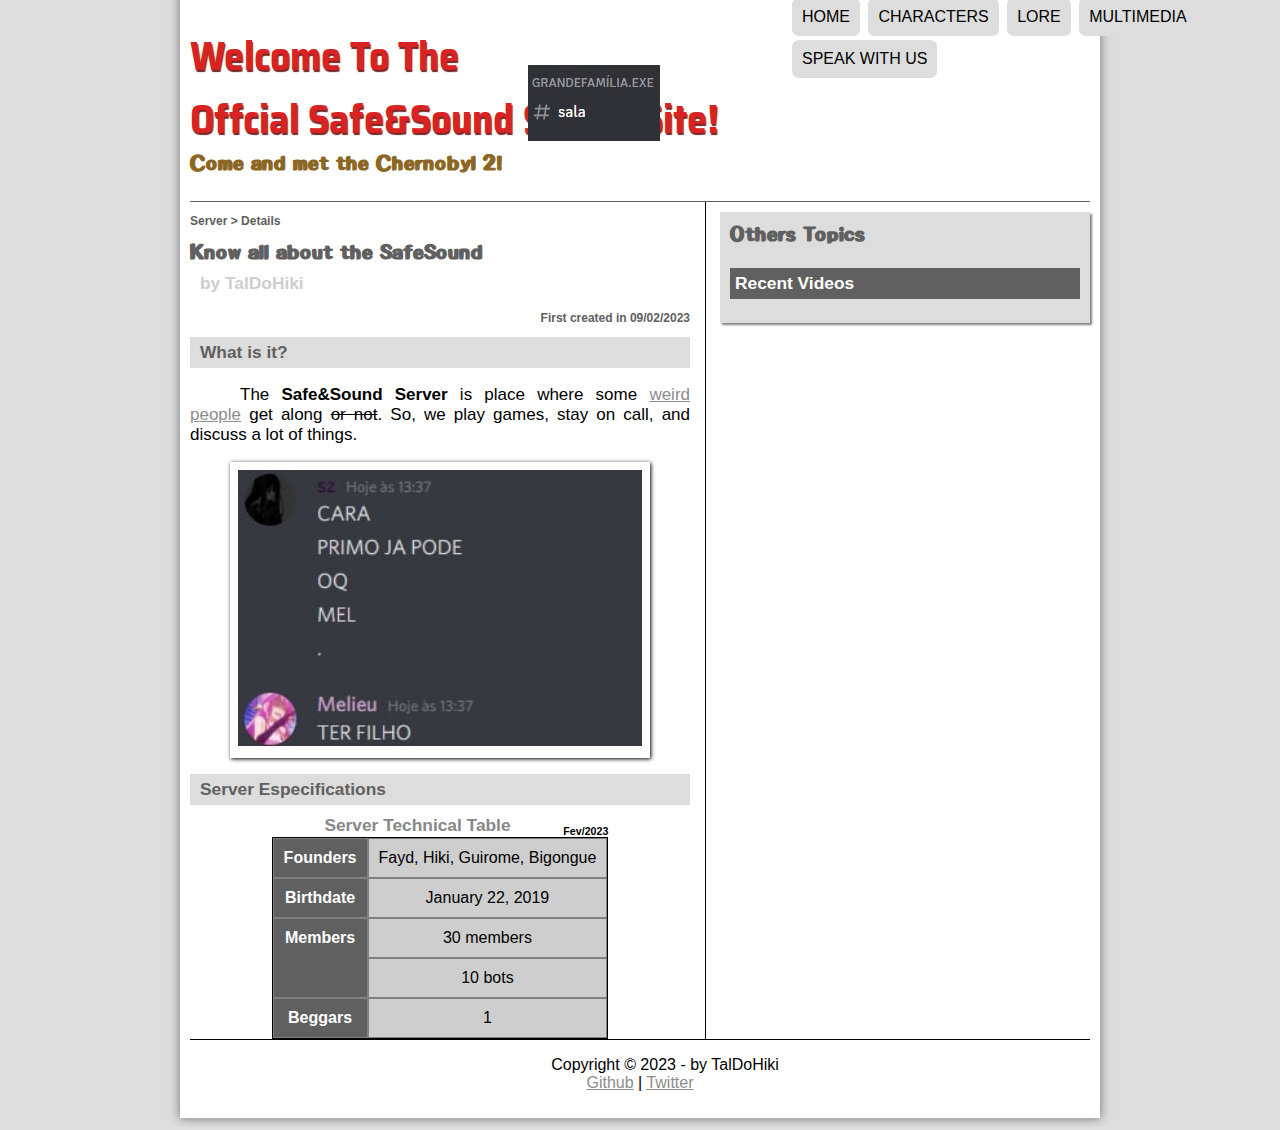
<file: projeto/index.html>
<!DOCTYPE html>
<html lang="en">
<head>
    <meta charset="UTF-8">
    <meta http-equiv="X-UA-Compatible" content="IE=edge">
    <meta name="viewport" content="width=device-width, initial-scale=1.0">
    <title>Safe&Sound Offcial Site</title>
    <link rel="stylesheet" href="_css/style.css">
</head>
<script src="_javascript/script.js"></script>
    <body>
        <div id="interface">

            <header id="header1">
                <hgroup>
                    <h1>Welcome To The <br>Offcial Safe&Sound Server Site!</h1>
                    <h2>Come and met the Chernobyl 2!</h2>
                </hgroup>

                <img id="icon" src="_image/home.jpg">
                <nav id="menu">
                    <h1>Menu</h1>
                    <ul>
                        <li onmouseover="changeImg('_image/home.jpg')" onmouseout="changeImg('_image/home.jpg')"><a href="index.html">Home</a></li>
                        <li onmouseover="changeImg('_image/charac.jpg')" onmouseout="changeImg('_image/home.jpg')"><a href="characters.html">Characters</a></li>
                        <li onmouseover="changeImg('_image/lore.jpg')" onmouseout="changeImg('_image/home.jpg')"><a href="lore.html">Lore</a></li>
                        <li onmouseover="changeImg('_image/multimedia.jpg')" onmouseout="changeImg('_image/home.jpg')"><a href="multimedia.html">Multimedia</a></li>
                        <li onmouseover="changeImg('_image/swu.jpg')" onmouseout="changeImg('_image/home.jpg')"><a href="speak-with-us.html">Speak with us</a></li>
                    </ul>
                </nav>
            </header>

            <section id="bodi">

                <article id="main-not">
                    <header id="headart">
                        <hgroup>
                            <h3>Server > Details</h3>
                            <h1>Know all about the Safe&Sound</h1>
                            <h2>by TalDoHiki</h2>
                            <h3 class="right">First created in 09/02/2023</h3>
                        </hgroup>
                    </header>

                    <h2>What is it?</h2>
                    <p>The <b>Safe&Sound Server</b> is place where some <a href="https://twitter.com/melimelgamer1" target="_blank">weird people</a> get along <del>or not</del>. So, we play games, stay on call, and discuss a lot of things.</p>

                    <figure class="leg-pho">
                        <img src="_image/content.jpg" alt="" srcset="">
                            <figcaption>
                                <h3>Safe&Sound</h3>
                                <p>Chernobyl 2</p>
                            </figcaption>
                    </figure>

                    <h2 id="alone">Server Especifications</h2>
                    <table id="tabspec">
                        <caption>Server Technical Table <span>Fev/2023</span></caption>
            
                        <tr><td class="cl">Founders</td><td class="cr">Fayd, Hiki, Guirome, Bigongue</td></tr>
                        <tr><td class="cl">Birthdate</td><td class="cr">January 22, 2019</td></tr>
                        <tr><td rowspan="2" class="cl">Members</td><td class="cr">30 members</td></tr>   <!-- rowspan colspan-->
                        <tr><td class="cr">10 bots</td></tr>
                        <tr><td class="cl">Beggars</td><td class="cr">1</td></tr>
                    </table>


                </article>
            </section>

            <aside id="lat">
                <h1>Others Topics</h1>
                <h2>Recent Videos</h2>
            </aside>
        
            <footer id="foti">
                <p>Copyright &copy; 2023 - by TalDoHiki <br/>
                <a href="https://github.com/TalDoHiki" target="_blank">Github</a> | 
                <a href="https://twitter.com/TalDoHiki" target="_blank">Twitter</a></p>
            </footer>
        </div>
    </body>
</html>
</file>
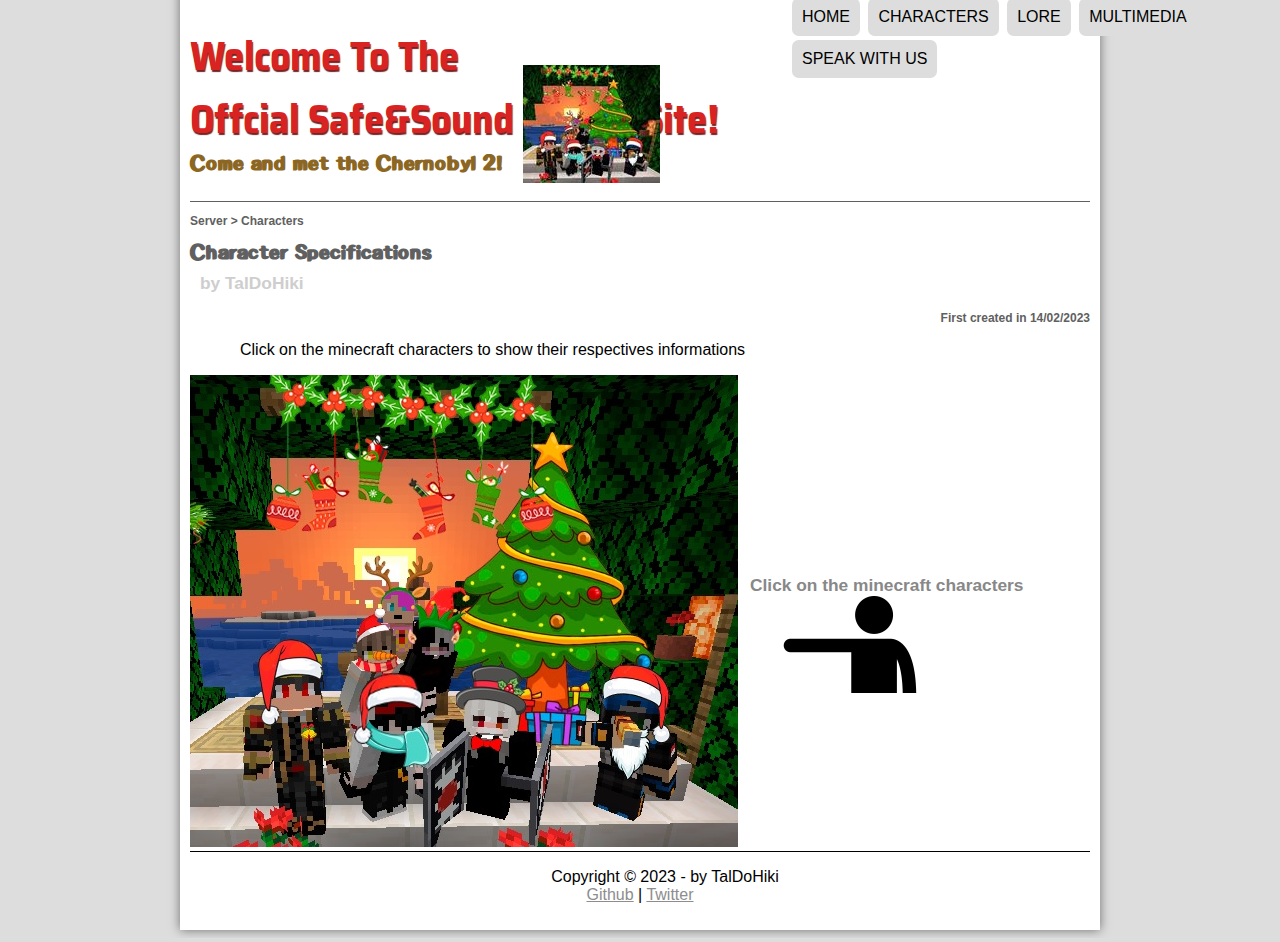
<file: projeto/characters.html>
<!DOCTYPE html>
<html lang="en">
<head>
    <meta charset="UTF-8">
    <meta http-equiv="X-UA-Compatible" content="IE=edge">
    <meta name="viewport" content="width=device-width, initial-scale=1.0">
    <title>Safe&Sound Offcial Site</title>
    <link rel="stylesheet" href="_css/style.css">
    <link rel="stylesheet" href="_css/specs.css">
</head>
<script src="_javascript/script.js"></script>
<body>
    <div id="interface">

        <header id="header1">
            <hgroup>
                <h1>Welcome To The <br>Offcial Safe&Sound Server Site!</h1>
                <h2>Come and met the Chernobyl 2!</h2>
            </hgroup>

            <img id="icon" src="_image/charac.jpg">
            <nav id="menu">
                <h1>Menu</h1>
                <ul>
                    <li onmouseover="changeImg('_image/home.jpg')" onmouseout="changeImg('_image/charac.jpg')"><a href="index.html">Home</a></li>
                    <li onmouseover="changeImg('_image/charac.jpg')" onmouseout="changeImg('_image/charac.jpg')"><a href="characters.html">Characters</a></li>
                    <li onmouseover="changeImg('_image/lore.jpg')" onmouseout="changeImg('_image/charac.jpg')"><a href="lore.html">Lore</a></li>
                    <li onmouseover="changeImg('_image/multimedia.jpg')" onmouseout="changeImg('_image/charac.jpg')"><a href="multimedia.html">Multimedia</a></li>
                    <li onmouseover="changeImg('_image/swu.jpg')" onmouseout="changeImg('_image/charac.jpg')"><a href="speak-with-us.html">Speak with us</a></li>
                </ul>
            </nav>
        </header>
    
        <section id="bodi-full">
            <article id="main-not">
                <header id="headart">
                    <hgroup>
                        <h3>Server > Characters</h3>
                        <h1>Character Specifications</h1>
                        <h2>by TalDoHiki</h2>
                        <h3 class="right">First created in 14/02/2023</h3>
                    </hgroup>
                </header>
                <p>Click on the minecraft characters to show their respectives informations</p>

                <section id="content">
                    <img src="_image/characall.jpg" alt="" usemap="#mymap">
                    <map name="mymap">
                        <area shape="poly" coords="51,405,86,405,94,458,135,459,133,401,159,397,149,329,133,330,131,280,104,264,69,285,73,328,55,335" href="specs.html#fayd" target="wind">
                        <area shape="poly" coords="171,321,188,303,220,300,233,331,231,350,245,349,246,379,232,392,231,422,225,418,224,392,216,393,217,430,184,447,172,436,170,424,158,423,148,405,162,398,161,372,170,352" href="specs.html#hiki" target="wind">
                        <area shape="poly" coords="408,346,414,310,428,292,455,292,477,310,475,350,485,360,486,414,478,425,455,420,451,441,442,446,403,431,410,375,386,366,386,345" href="specs.html#gui" target="wind">
                        <area shape="poly" coords="161,287,167,284,167,256,182,241,190,249,201,255,206,278,212,287,207,298,191,298,174,309,167,318,165,337,156,337,149,322" href="specs.html#bigas" target="wind">
                        <area shape="poly" coords="273,214,264,222,268,279,256,316,246,318,244,341,235,346,235,319,223,298,211,297,219,276,225,275,225,248,252,213" href="specs.html#mel" target="wind">
                        <area shape="poly" coords="284,297,305,292,332,303,329,322,336,332,328,341,328,355,346,356,339,427,321,424,321,433,315,444,277,434,276,385,253,374,253,357,259,347,272,345,265,321,282,313" href="specs.html#akemin" target="wind">
                        <area shape="poly" coords="192,216,226,215,222,247,220,272,213,283,209,277,204,255,193,247" href="specs.html#kato" target="wind">
                    </map>
                    <iframe src="specs.html" name="wind" scrolling="no" id="frame-spec"></iframe>
                </section>

            </article>    
        </section>

        <footer id="foti">
            <p>Copyright &copy; 2023 - by TalDoHiki <br/>
            <a href="https://github.com/TalDoHiki" target="_blank">Github</a> | 
            <a href="https://twitter.com/TalDoHiki" target="_blank">Twitter</a></p>
        </footer>
    </div>
</body>
</html>
</file>
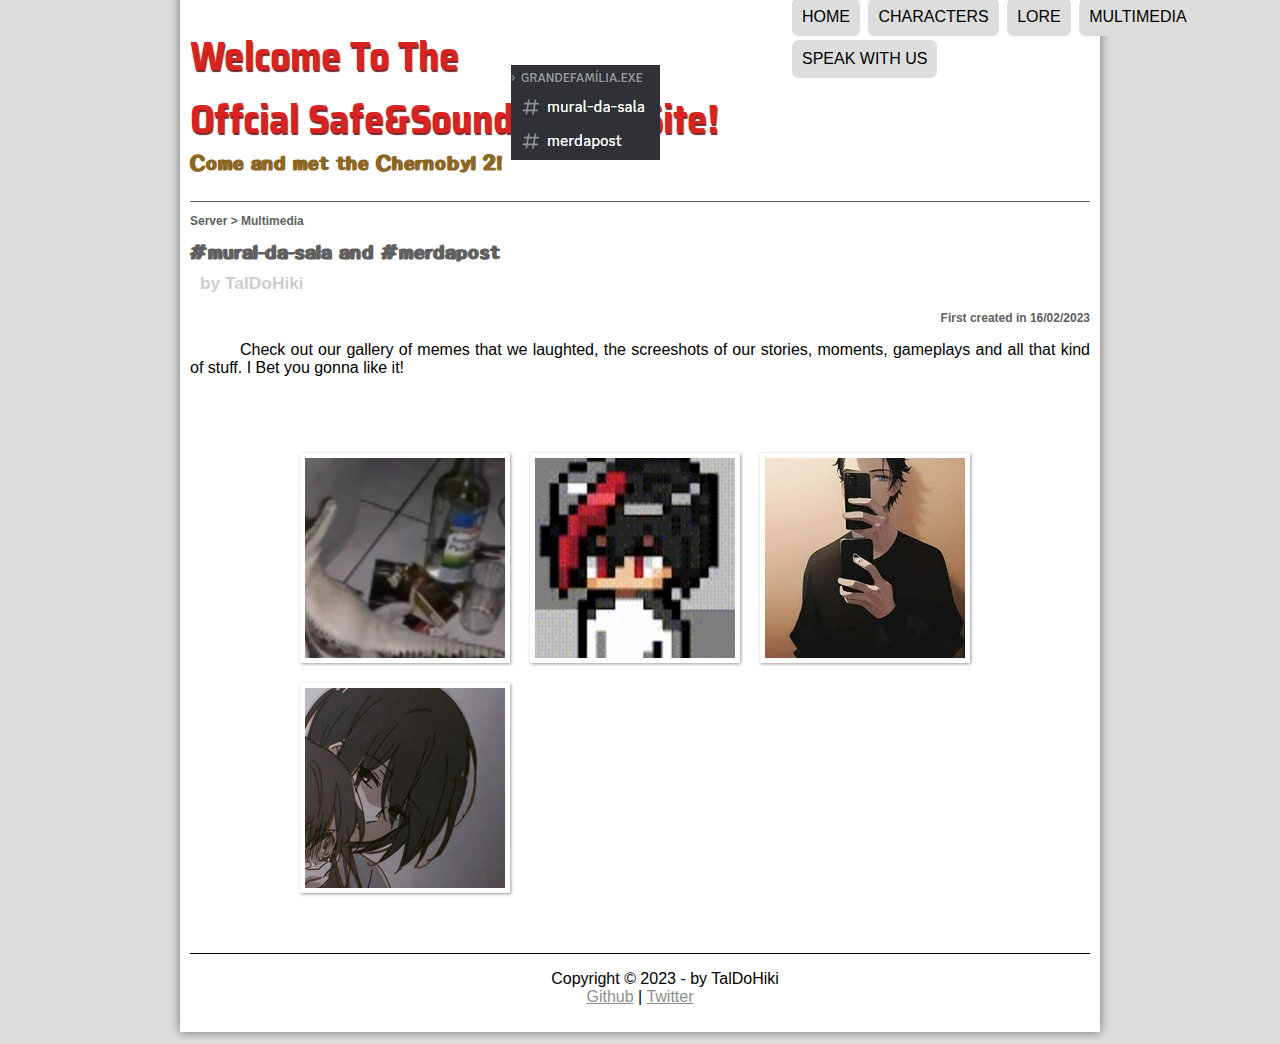
<file: projeto/multimedia.html>
<!DOCTYPE html>
<html lang="en">
<head>
    <meta charset="UTF-8">
    <meta http-equiv="X-UA-Compatible" content="IE=edge">
    <meta name="viewport" content="width=device-width, initial-scale=1.0">
    <title>Safe&Sound Offcial Site</title>
    <link rel="stylesheet" href="_css/style.css">
    <link rel="stylesheet" href="_css/multimedia.css">
</head>
<script src="_javascript/script.js"></script>
<body>
    <div id="interface">

        <header id="header1">
            <hgroup>
                <h1>Welcome To The <br>Offcial Safe&Sound Server Site!</h1>
                <h2>Come and met the Chernobyl 2!</h2>
            </hgroup>

            <img id="icon" src="_image/multimedia.jpg">
            <nav id="menu">
                <h1>Menu</h1>
                <ul>
                    <li onmouseover="changeImg('_image/home.jpg')" onmouseout="changeImg('_image/multimedia.jpg')"><a href="index.html">Home</a></li>
                    <li onmouseover="changeImg('_image/charac.jpg')" onmouseout="changeImg('_image/multimedia.jpg')"><a href="characters.html">Characters</a></li>
                    <li onmouseover="changeImg('_image/lore.jpg')" onmouseout="changeImg('_image/multimedia.jpg')"><a href="lore.html">Lore</a></li>
                    <li onmouseover="changeImg('_image/multimedia.jpg')" onmouseout="changeImg('_image/multimedia.jpg')"><a href="multimedia.html">Multimedia</a></li>
                    <li onmouseover="changeImg('_image/swu.jpg')" onmouseout="changeImg('_image/multimedia.jpg')"><a href="speak-with-us.html">Speak with us</a></li>
                </ul>
            </nav>
        </header>
    
        <section id="bodi-full">
            <article id="main-not">
                <header id="headart">
                    <hgroup>
                        <h3>Server > Multimedia</h3>
                        <h1>#mural-da-sala and #merdapost</h1>
                        <h2>by TalDoHiki</h2>
                        <h3 class="right">First created in 16/02/2023</h3>
                    </hgroup>
                </header>

                <p>Check out our gallery of memes that we laughted, the screeshots of our stories, moments, gameplays and all that kind of stuff. I Bet you gonna like it!</p>

                <ul id="album-p">
                    <li id="ph01"><span>Highlights</span></li>
                    <li id="ph02"><span>Memes</span></li>
                    <li id="ph03"><span>Screeshots</span></li>
                    <li id="ph04"><span>Misc</span></li>
                </ul>
            </article>    
        </section>


        <footer id="foti">
            <p>Copyright &copy; 2023 - by TalDoHiki <br/>
            <a href="https://github.com/TalDoHiki" target="_blank">Github</a> | 
            <a href="https://twitter.com/TalDoHiki" target="_blank">Twitter</a></p>
        </footer>
    </div>
</body>
</html>
</file>
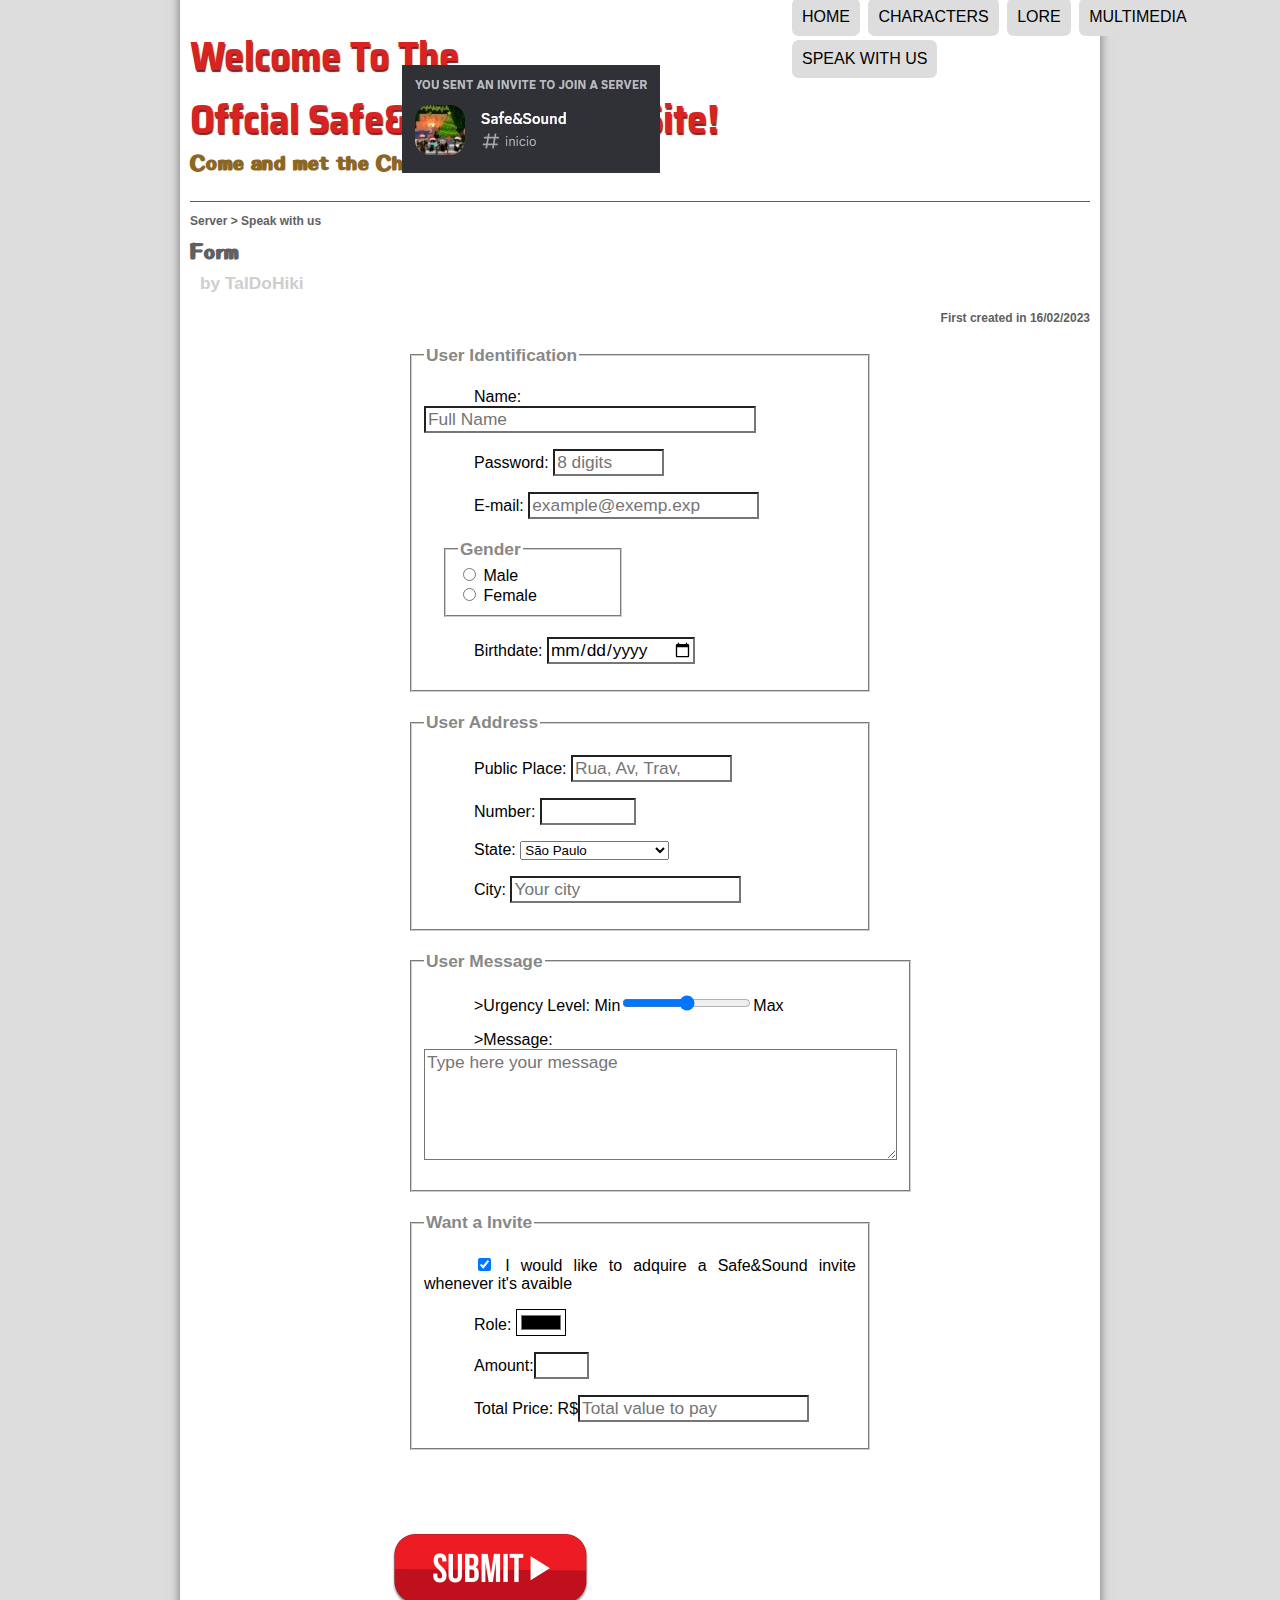
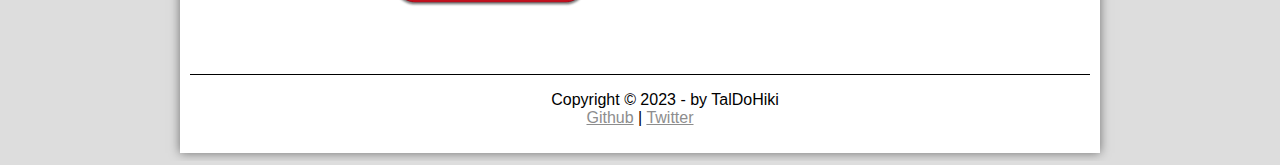
<file: projeto/speak-with-us.html>
<!DOCTYPE html>
<html lang="en">
<head>
    <meta charset="UTF-8">
    <meta http-equiv="X-UA-Compatible" content="IE=edge">
    <meta name="viewport" content="width=device-width, initial-scale=1.0">
    <title>Safe&Sound Offcial Site</title>
    <link rel="stylesheet" href="_css/style.css">
    <link rel="stylesheet" href="_css/form.css">
</head>
<script src="_javascript/script.js"></script>
<script>
    function calc_total() {
        var amt = parseInt(document.querySelector('input#camt').value)
        tot = amt * 1500;
        document.querySelector('input#ctot').value = tot
    }
</script>
<body>
    <div id="interface">

        <header id="header1">
            <hgroup>
                <h1>Welcome To The <br>Offcial Safe&Sound Server Site!</h1>
                <h2>Come and met the Chernobyl 2!</h2>
            </hgroup>

            <img id="icon" src="_image/swu.jpg">
            <nav id="menu">
                <h1>Menu</h1>
                <ul>
                    <li onmouseover="changeImg('_image/home.jpg')" onmouseout="changeImg('_image/swu.jpg')"><a href="index.html">Home</a></li>
                    <li onmouseover="changeImg('_image/charac.jpg')" onmouseout="changeImg('_image/swu.jpg')"><a href="characters.html">Characters</a></li>
                    <li onmouseover="changeImg('_image/lore.jpg')" onmouseout="changeImg('_image/swu.jpg')"><a href="lore.html">Lore</a></li>
                    <li onmouseover="changeImg('_image/multimedia.jpg')" onmouseout="changeImg('_image/swu.jpg')"><a href="multimedia.html">Multimedia</a></li>
                    <li onmouseover="changeImg('_image/swu.jpg')" onmouseout="changeImg('_image/swu.jpg')"><a href="speak-with-us.html">Speak with us</a></li>
                </ul>
            </nav>
        </header>
    
        <section id="bodi-full">
            <article id="main-not">
                <header id="headart">
                    <hgroup>
                        <h3>Server > Speak with us</h3>
                        <h1>Form</h1>
                        <h2>by TalDoHiki</h2>
                        <h3 class="right">First created in 16/02/2023</h3>
                    </hgroup>
                </header>
                <form method="post" id="fcontact" action="mailto:guearfear60@gmail.com" oninput="calc_total()">
                    <fieldset id="user"><legend>User Identification</legend>
                        <p><label for="cname">Name: </label> <input type="text" name="tname" id="cname" size="30" maxlength="30" placeholder="Full Name"></p>
                        <p><label for="cword">Password: </label> <input type="password" name="tpass" id="cword" size="8" maxlength="8" placeholder="8 digits"></p>
                        <p><label for="cmail">E-mail: </label> <input type="email" name="tmail" id="cmail" placeholder="example@exemp.exp" size="20" maxlength="40"></p>
                        <fieldset id="gender"><legend>Gender</legend>
                            <input type="radio" name="tgender" id="cmal"> <label for="cmal">Male</label><br>
                            <input type="radio" name="tgender" id="cfem"> <label for="cfem">Female</label></fieldset>
                        <p><label for="cdate">Birthdate: <input type="date" name="tbirth" id="cdate"></label></p>
                    </fieldset>

                    <fieldset id="address"><legend>User Address</legend>
                        <p><label for="crua">Public Place: </label><input type="text" name="trua" id="crua" size="13" maxlength="80" placeholder="Rua, Av, Trav,"></p>
                        <p><label for="cnumb">Number: </label><input type="number" name="tnumb" id="cnumb" min="0" max="99999" placeholder=""></p>
                        <p><label for="cstate">State: </label>
                            <select name="tst" id="cst">
                                <optgroup label="Southeast Region">
                                    <option value="sp">São Paulo</option>
                                    <option value="rj">Rio de Janeiro</option>
                                    <option value="mg">Minas Gerais</option>
                                </optgroup>
                                
                                <optgroup label="South Region">
                                    <option value="sc">Santa Catarina</option>
                                    <option value="rs">Rio Grande Do Sul</option>
                                    <option value="pr">Paraná</option>
                                </optgroup>
                            </select></p>
                        <p><label for="ccit">City: </label><input type="text" name="tcit" id="ccit" maxlength="40" size="20" placeholder="Your city" list="cities"></p>
                        <datalist id="cities">
                            <option value="Rio de Janeiro"></option>
                            <option value="Nova Iguaçu"></option>
                            <option value="Niterói"></option>
                            <option value="Belford Roxo"></option>
                        </datalist>
                    </fieldset>

                    <fieldset id="message"><legend>User Message</legend>
                        <p><label for="curg">>Urgency Level:</label>
                        Min<input type="range" name="turg" id="curg" min="0" max="10">Max</p>
                        <p><label for="cmsg">>Message:</label>
                        <textarea name="tmsg" id="cmsg" cols="45" rows="5" placeholder="Type here your message"></textarea></p>
                    </fieldset>

                    <fieldset id="request"><legend>Want a Invite</legend>
                        <p><input type="checkbox" name="tbox" id="cbox" checked>
                            <label for="cbox">I would like to adquire a Safe&Sound invite whenever it's avaible</label></p>
                        <p><label for="crole">Role:</label> <input type="color" name="trole" id="crole"></p>
                        <p><label for="camt">Amount:</label><input type="number" name="tamt" id="camt" min="0" max="5"></p>
                        <p><label for="ctot">Total Price: R$</label><input type="number" name="ttot" id="ctot" placeholder="Total value to pay" readonly></p>
                    </fieldset>

                    <input type="image" name="tsend" src="_image/button.png" width="200">
                </form>


            </article>    
        </section>


        <footer id="foti">
            <p>Copyright &copy; 2023 - by TalDoHiki <br/>
            <a href="https://github.com/TalDoHiki" target="_blank">Github</a> | 
            <a href="https://twitter.com/TalDoHiki" target="_blank">Twitter</a></p>
        </footer>
    </div>
</body>
</html>
</file>
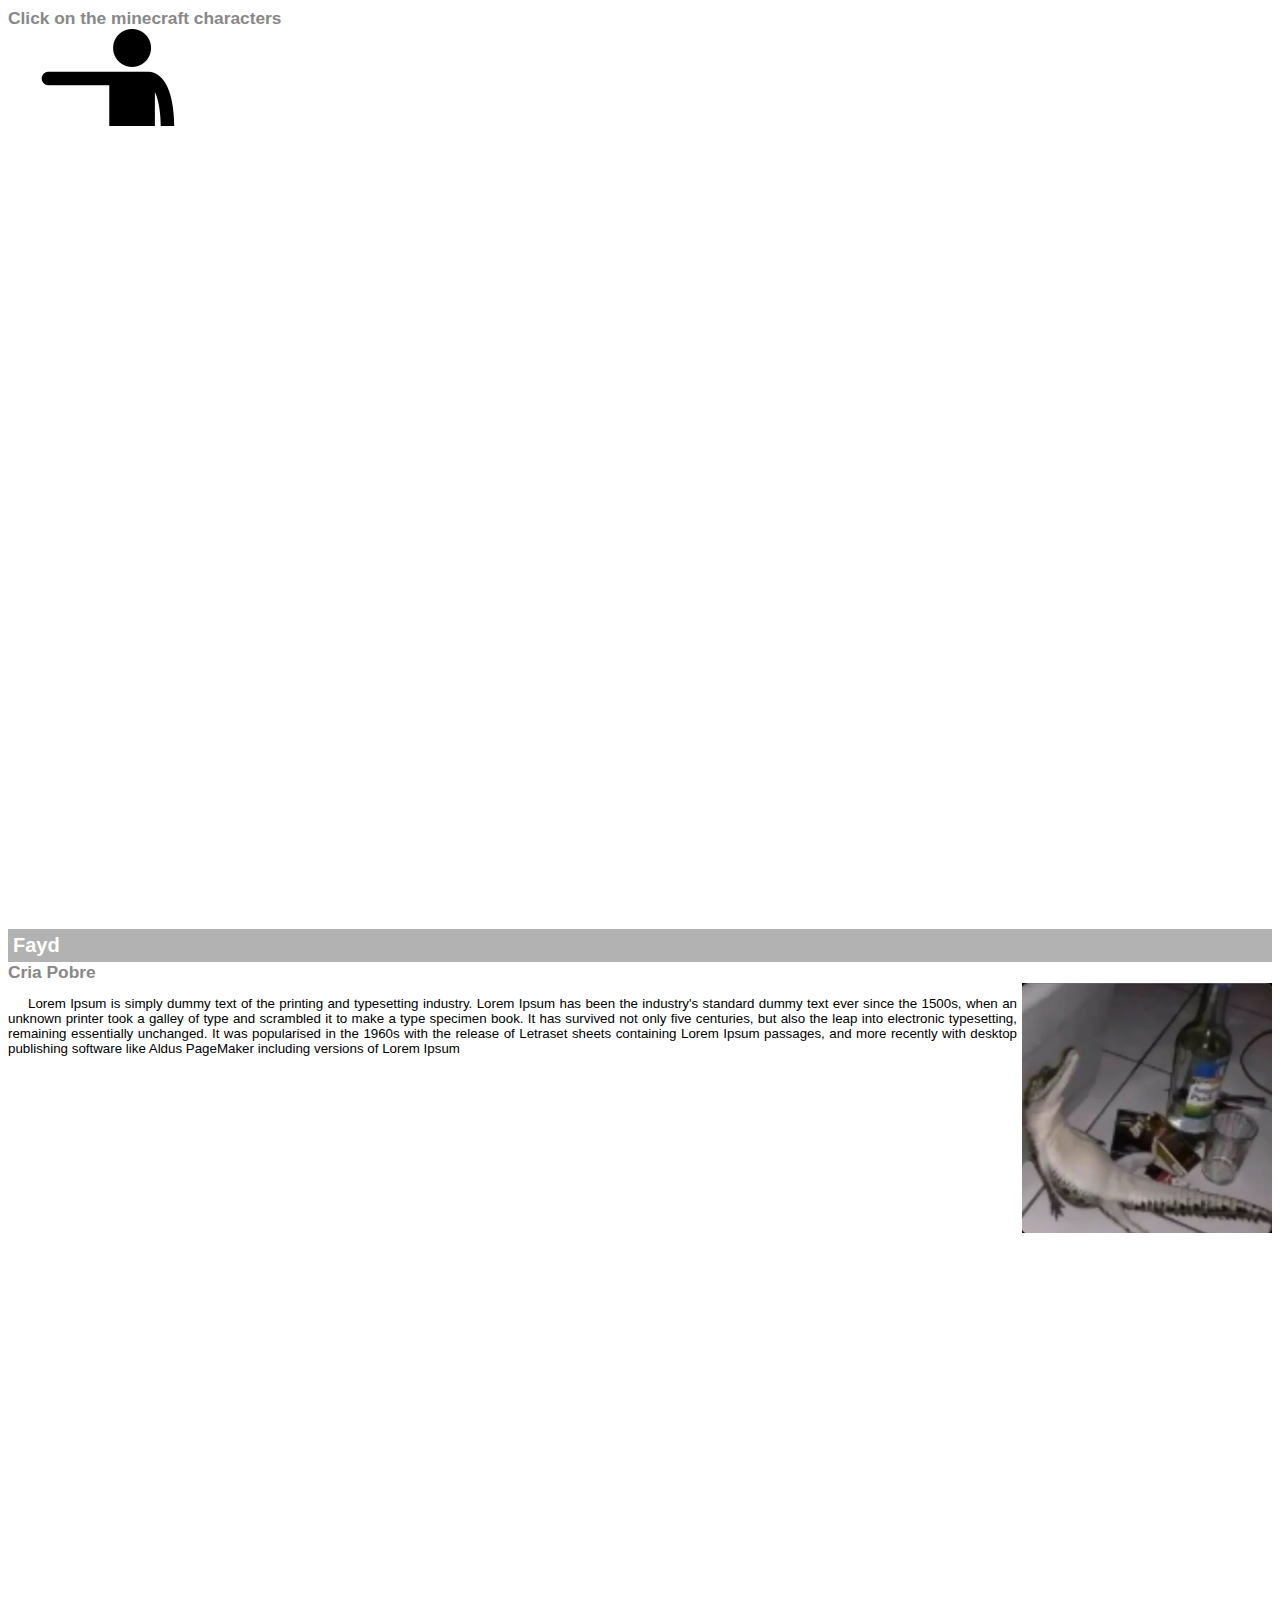
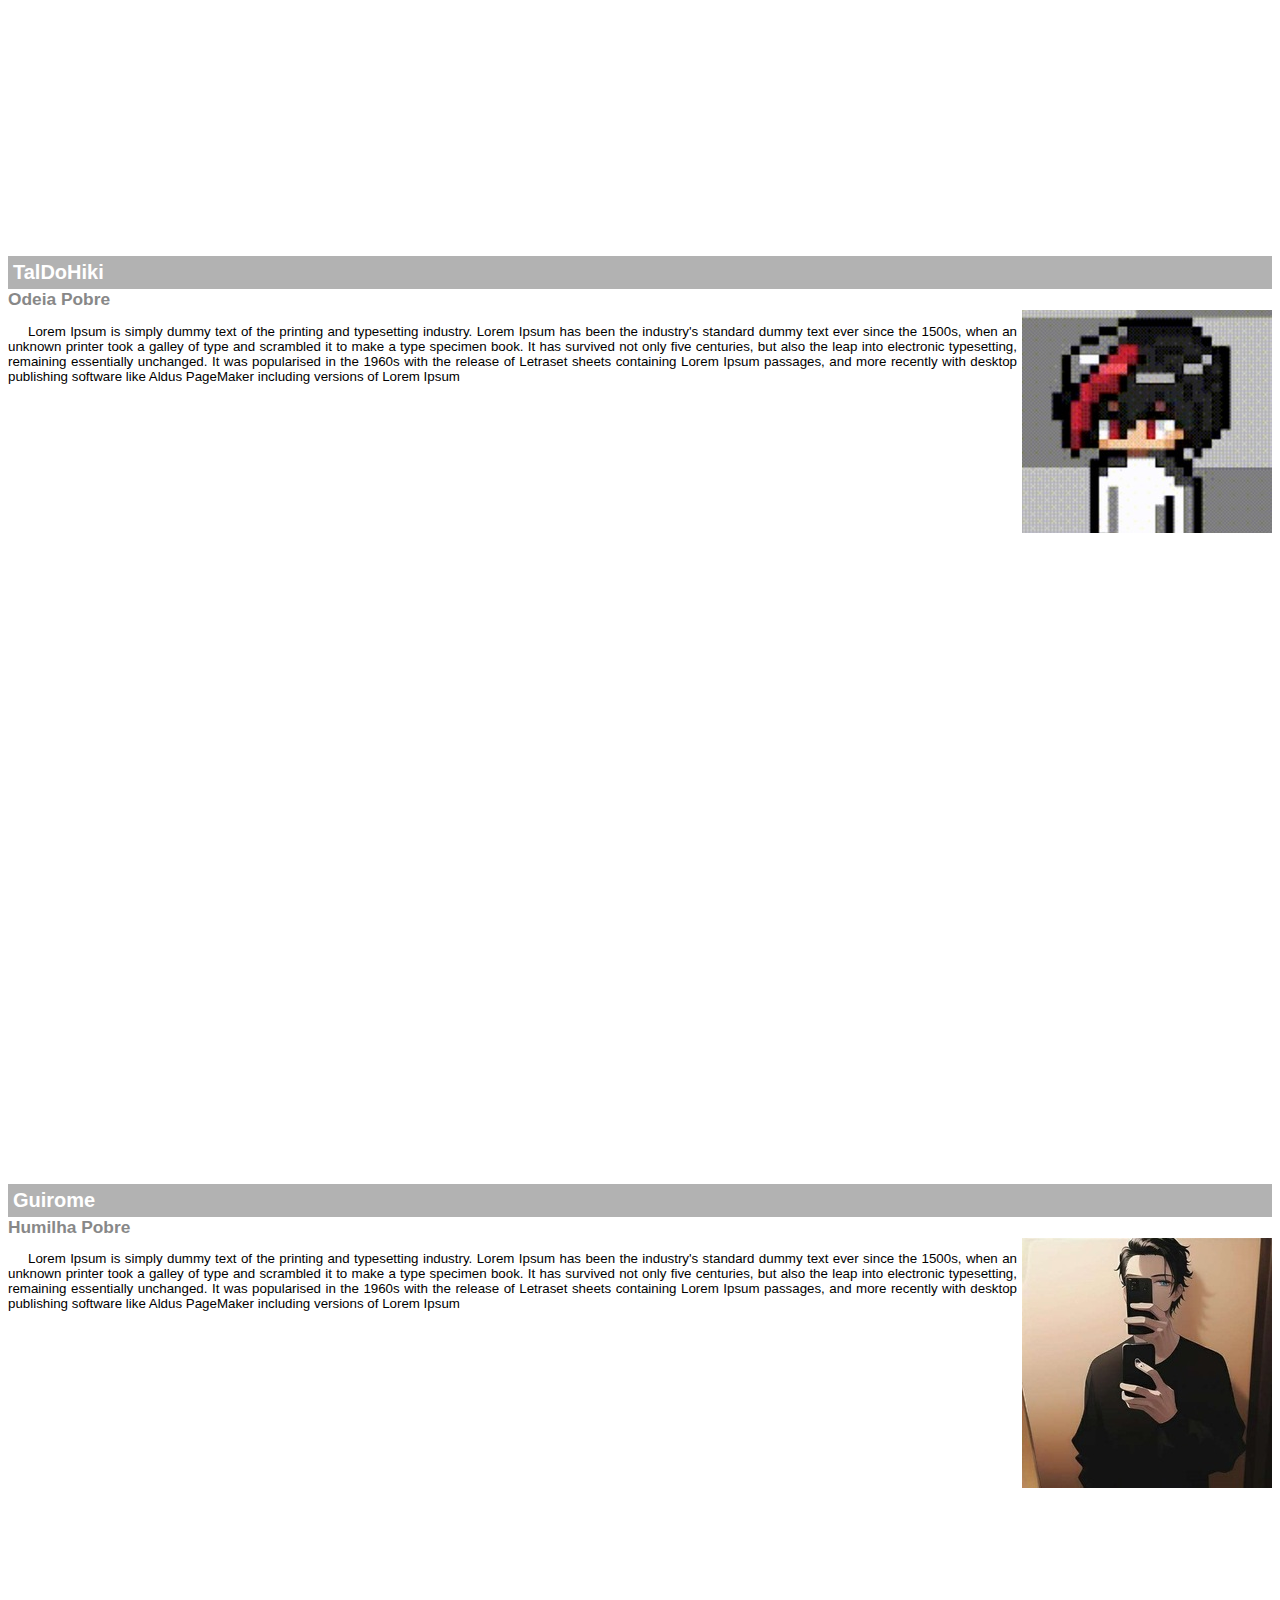
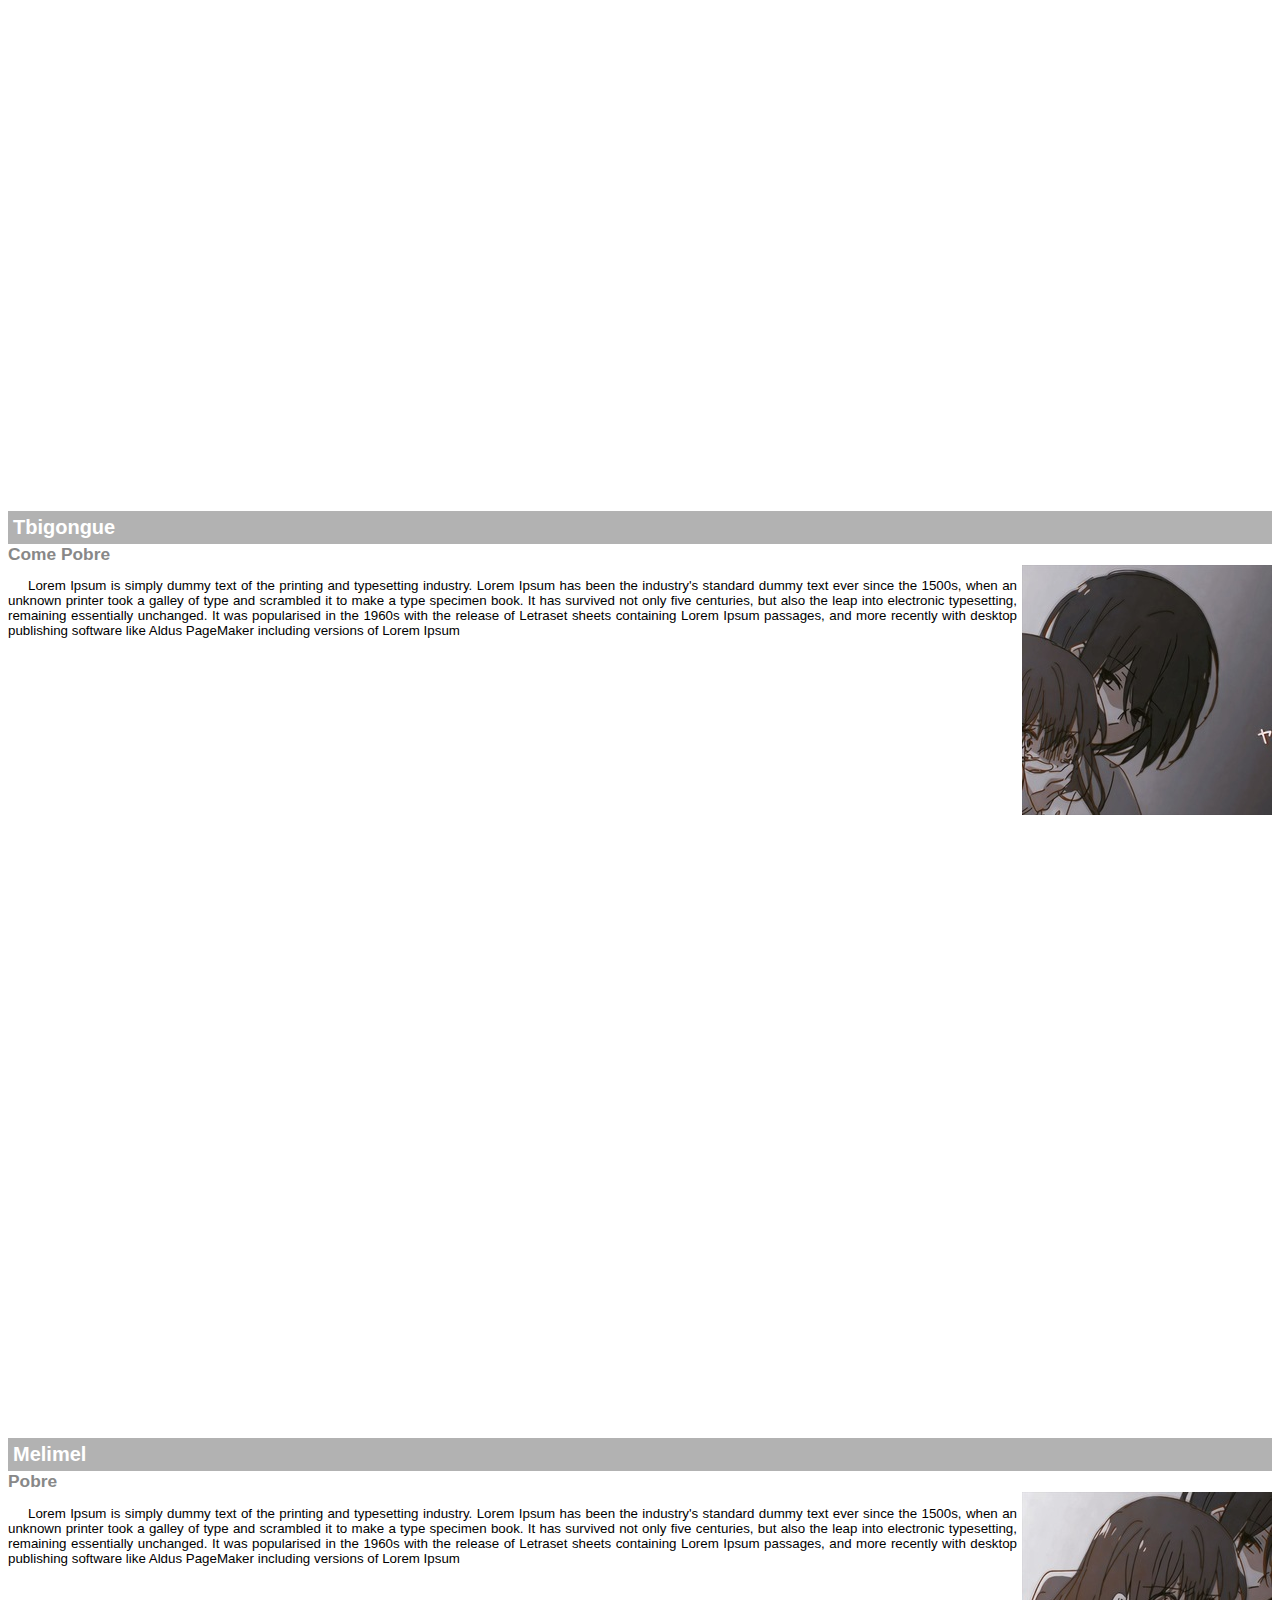
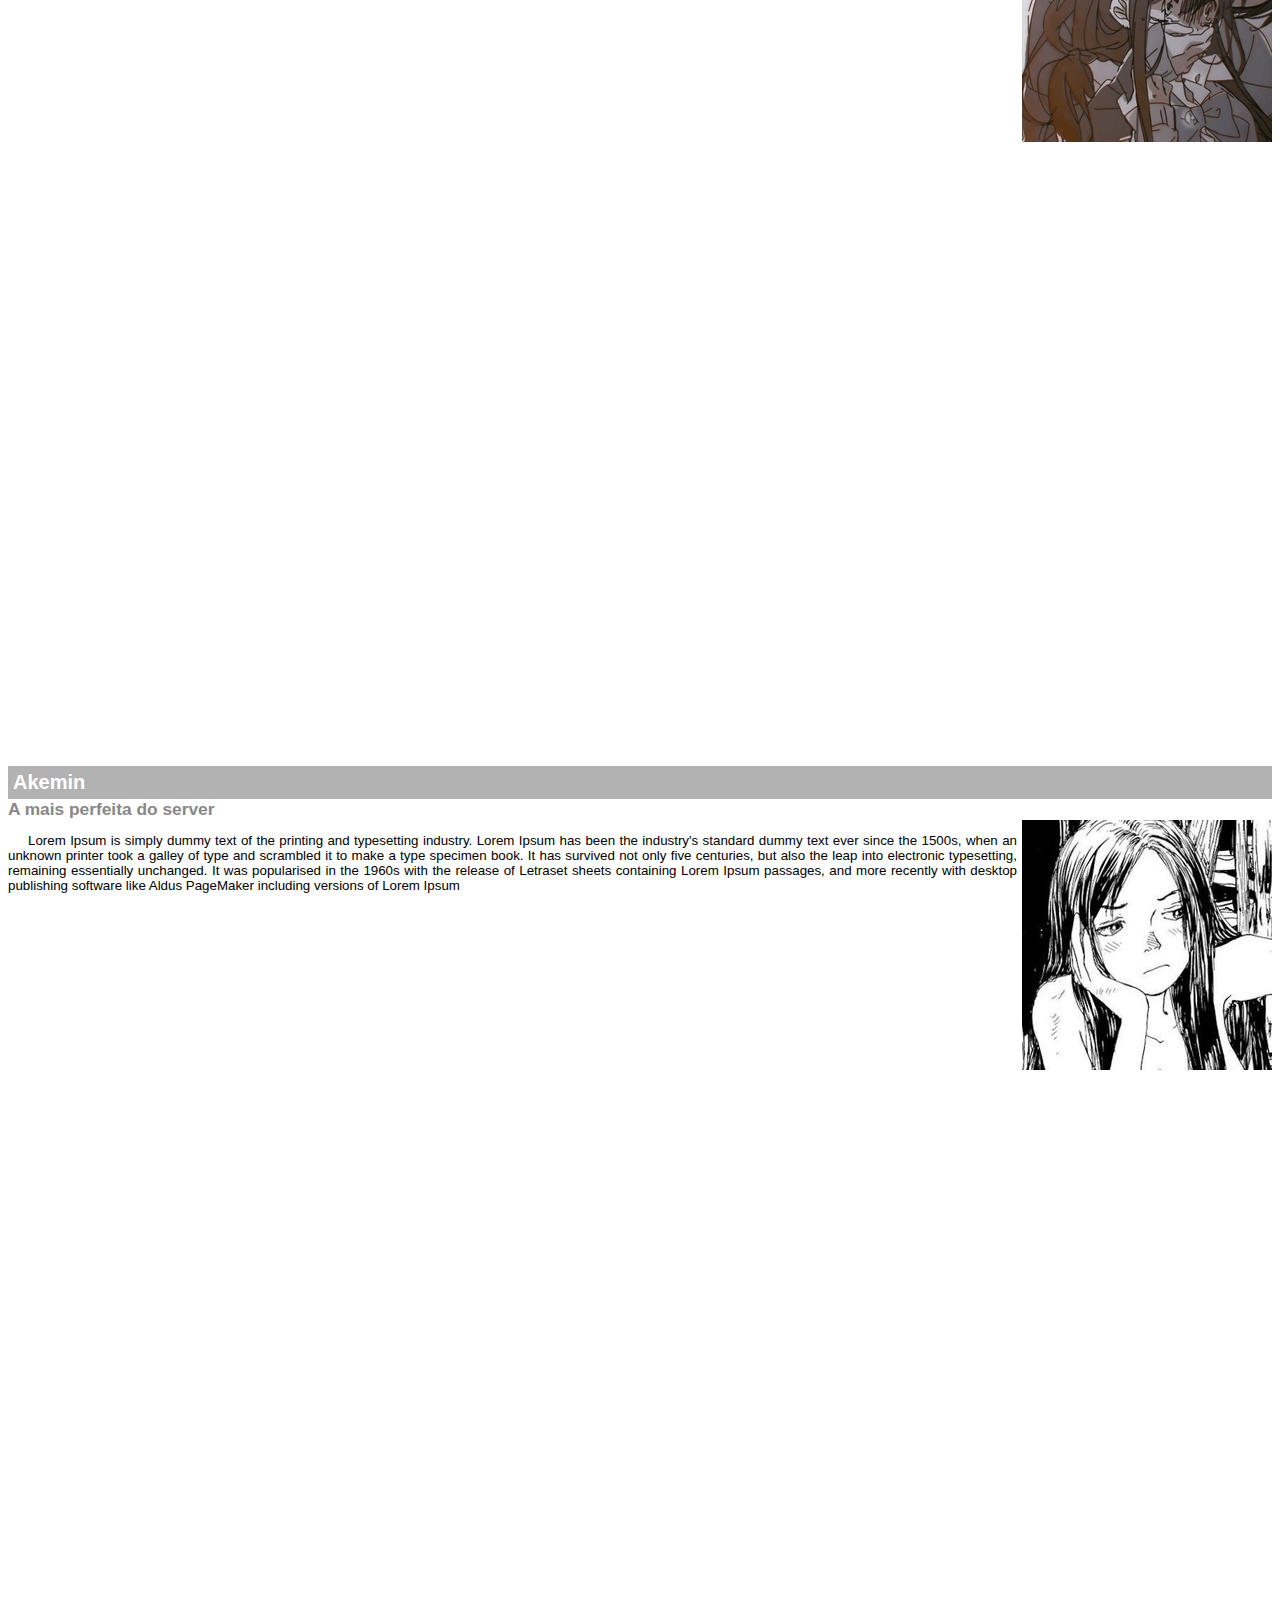
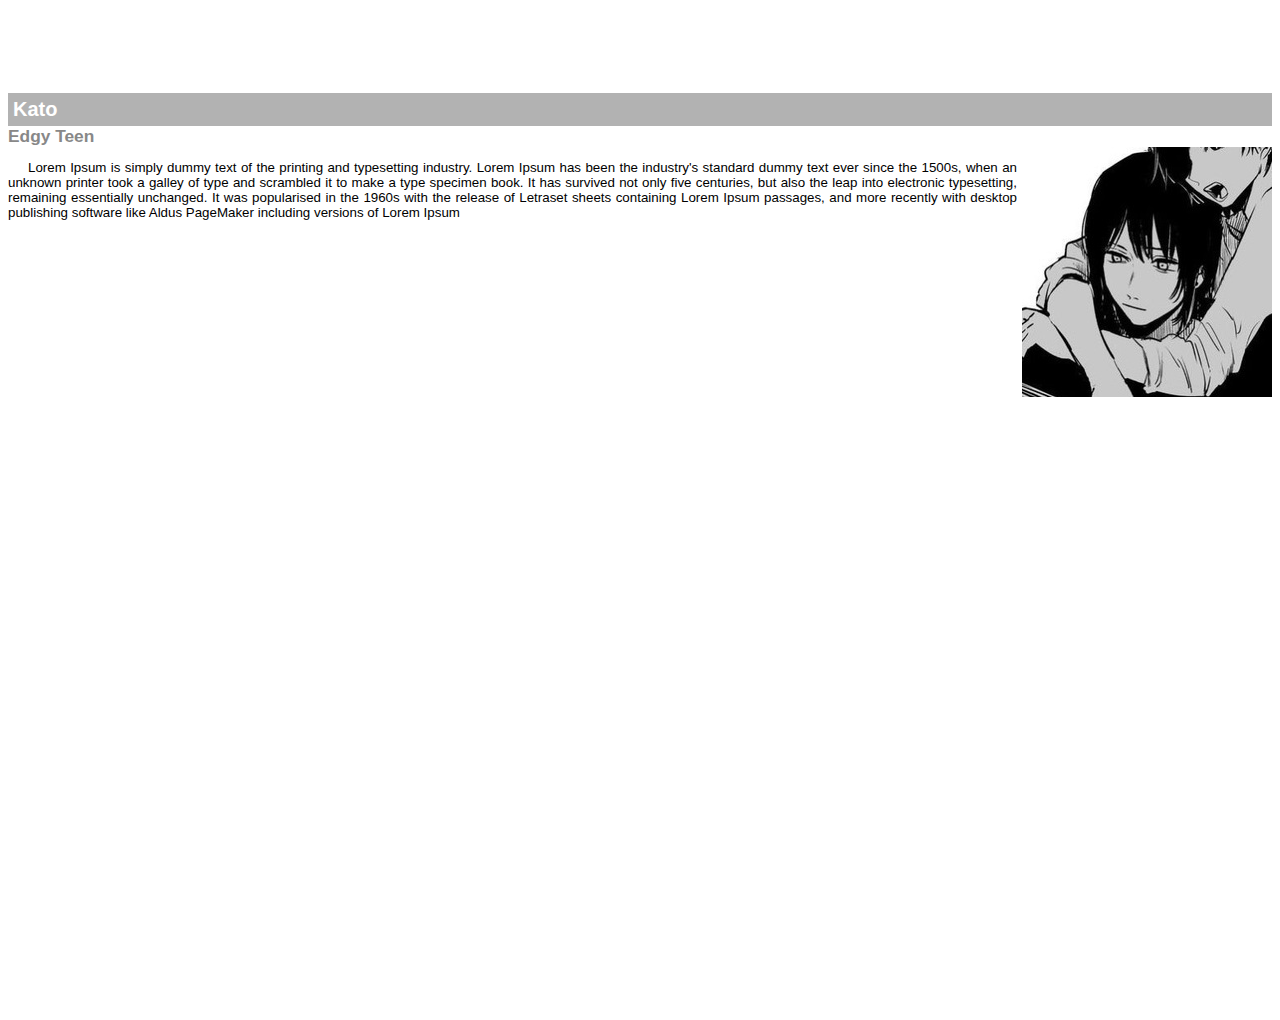
<file: projeto/specs.html>
<!DOCTYPE html>
<html lang="en">
<head>
    <meta charset="UTF-8">
    <meta http-equiv="X-UA-Compatible" content="IE=edge">
    <meta name="viewport" content="width=device-width, initial-scale=1.0">
    <title>Characters Info</title>
    <style>
        body {
            font-family: Arial;
            font-size: 10pt;
        }

        p {
            text-align: justify;
            text-indent: 20px;
        }

        article h1 {
            font-size: 15pt;
            color: #fff;
            background-color: rgba(0, 0, 0, 0.3);
            padding: 5px;
            margin: 0px;
        }

        article h2 {
            font-size: 13pt;
            color: #888;
            margin: 0px;
        }

        article {
            margin-bottom: 800px;
        }

        img.img-rig {
            display: block;
            float: right;
            margin-left: 5px;
        }

    </style>
</head>
<body>
    <article id="top">
        <header>
            <h2>Click on the minecraft characters</h2>
        </header>
        <img src="_image/poiting.png" alt="">
    </article>
    
    <article id="fayd">
        <header>
            <h1>Fayd</h1>
            <h2>Cria Pobre</h2>
        </header>
        <img src="_image/fayd.jpg" class="img-rig" alt="Fayd Safe&Sound">
        <p>
            Lorem Ipsum is simply dummy text of the printing and typesetting industry. Lorem Ipsum has been the industry's standard dummy text ever since the 1500s, when an unknown printer took a galley of type and scrambled it to make a type specimen book. It has survived not only five centuries, but also the leap into electronic typesetting, remaining essentially unchanged. It was popularised in the 1960s with the release of Letraset sheets containing Lorem Ipsum passages, and more recently with desktop publishing software like Aldus PageMaker including versions of Lorem Ipsum
        </p>
    </article>

    <article id="hiki">
        <header>
            <h1>TalDoHiki</h1>
            <h2>Odeia Pobre</h2>
        </header>
        <img src="_image/hiki.jpg" class="img-rig" alt="">
        <p>
            Lorem Ipsum is simply dummy text of the printing and typesetting industry. Lorem Ipsum has been the industry's standard dummy text ever since the 1500s, when an unknown printer took a galley of type and scrambled it to make a type specimen book. It has survived not only five centuries, but also the leap into electronic typesetting, remaining essentially unchanged. It was popularised in the 1960s with the release of Letraset sheets containing Lorem Ipsum passages, and more recently with desktop publishing software like Aldus PageMaker including versions of Lorem Ipsum
        </p>
    </article>

    <article id="gui">
        <header>
            <h1>Guirome</h1>
            <h2>Humilha Pobre</h2>
        </header>
        <img src="_image/gui.jpg" class="img-rig" alt="">
        <p>
            Lorem Ipsum is simply dummy text of the printing and typesetting industry. Lorem Ipsum has been the industry's standard dummy text ever since the 1500s, when an unknown printer took a galley of type and scrambled it to make a type specimen book. It has survived not only five centuries, but also the leap into electronic typesetting, remaining essentially unchanged. It was popularised in the 1960s with the release of Letraset sheets containing Lorem Ipsum passages, and more recently with desktop publishing software like Aldus PageMaker including versions of Lorem Ipsum
        </p>
    </article>

    <article id="bigas">
        <header>
            <h1>Tbigongue</h1>
            <h2>Come Pobre </h2>
        </header>
        <img src="_image/bigas.jpg" class="img-rig" alt="">
        <p>
            Lorem Ipsum is simply dummy text of the printing and typesetting industry. Lorem Ipsum has been the industry's standard dummy text ever since the 1500s, when an unknown printer took a galley of type and scrambled it to make a type specimen book. It has survived not only five centuries, but also the leap into electronic typesetting, remaining essentially unchanged. It was popularised in the 1960s with the release of Letraset sheets containing Lorem Ipsum passages, and more recently with desktop publishing software like Aldus PageMaker including versions of Lorem Ipsum
        </p>
    </article>

    <article id="mel">
        <head>
            <h1>Melimel</h1>
            <h2>Pobre</h2>
        </head>
        <img src="_image/mel.jpg" class="img-rig" alt="">
        <p>
            Lorem Ipsum is simply dummy text of the printing and typesetting industry. Lorem Ipsum has been the industry's standard dummy text ever since the 1500s, when an unknown printer took a galley of type and scrambled it to make a type specimen book. It has survived not only five centuries, but also the leap into electronic typesetting, remaining essentially unchanged. It was popularised in the 1960s with the release of Letraset sheets containing Lorem Ipsum passages, and more recently with desktop publishing software like Aldus PageMaker including versions of Lorem Ipsum
        </p>
    </article>

    <article id="akemin">
        <head>
            <h1>Akemin</h1>
            <h2>A mais perfeita do server</h2>
        </head>
        <img src="_image/akemin.jpg" class="img-rig" alt="">
        <p>
            Lorem Ipsum is simply dummy text of the printing and typesetting industry. Lorem Ipsum has been the industry's standard dummy text ever since the 1500s, when an unknown printer took a galley of type and scrambled it to make a type specimen book. It has survived not only five centuries, but also the leap into electronic typesetting, remaining essentially unchanged. It was popularised in the 1960s with the release of Letraset sheets containing Lorem Ipsum passages, and more recently with desktop publishing software like Aldus PageMaker including versions of Lorem Ipsum
        </p>
    </article>

    <article id="kato">
        <head>
            <h1>Kato</h1>
            <h2>Edgy Teen</h2>
        </head>
        <img src="_image/kato.jpg" class="img-rig" alt="">
        <p>
            Lorem Ipsum is simply dummy text of the printing and typesetting industry. Lorem Ipsum has been the industry's standard dummy text ever since the 1500s, when an unknown printer took a galley of type and scrambled it to make a type specimen book. It has survived not only five centuries, but also the leap into electronic typesetting, remaining essentially unchanged. It was popularised in the 1960s with the release of Letraset sheets containing Lorem Ipsum passages, and more recently with desktop publishing software like Aldus PageMaker including versions of Lorem Ipsum
        </p>
    </article>

</body>
</html>
</file>
<file: projeto/_css/style.css>
@charset "UTF-8";
@import url('https://fonts.googleapis.com/css2?family=Saira+Semi+Condensed&display=swap');
@font-face {
    font-family: 'FontLogo';
    src: url(../_fonts/p5hatty.ttf);
}

body {
    background-color: #dddddd;
    font-family: Arial, sans-serif;
}

div#interface {
    width: 900px;
    background-color: #ffffff;
    margin: -20px auto 0px auto;  /*top left down right */
    box-shadow: 0px 0px 10px rgba(0, 0, 0, 0.5);
    padding: 10px;
}

p {
    text-align: justify;
    text-indent: 50px;
}

a {
    color: #8d8d8d;
}

a:hover {
    background-color: #606060;
    color: white;
    text-decoration: none;
}

header#header1 img#icon {
    position: absolute;
    right: 620px;
    top: 65px;
}

header#header1 {
    border-bottom: 1px #606060 solid;
}

header#header1 h1 {
    font-family: 'Saira Semi Condensed', sans-serif;
    font-size: 30pt;
    color: #D92323;
    text-shadow: 1px 2px 1px #732424;
    padding: 0px;
    margin-bottom: 0px;
}

header#header1 h2 {
    font-family: 'FontLogo', sans-serif;
    color: #8C6723;
    font-size: 20pt;
    padding: 0px;
    margin-top: 0px;
}

/* Images Format */

figure.leg-pho {
    position: relative;
    border: 8px solid white;
    box-shadow: 1px 1px 4px black;
}

figure.leg-pho img {
    width: 100%;
    height: 100%;
}

figure.leg-pho figcaption {
    opacity: 0;
    position: absolute;
    top: 0px;
    background-color: rgba(0, 0, 0, 0.4);
    color: white;
    width: 100%;
    height: 100%;
    padding: 10px;
    box-sizing: border-box;
    transition: opacity 1s;
    text-align: center;
}

figure.leg-pho:hover figcaption {
    opacity: 1;

}

/* Menu Format */

nav#menu {
    display: block;
}

nav#menu ul{
    list-style: none;
    text-transform: uppercase;
    position: absolute;
    top: -20px;
    left: 750px;
}

nav#menu li {
    display: inline-block;
    background-color: #dddddd;
    padding: 10px;
    margin: 2px;
    -webkit-transition: background-color 1s;
    -o-transition: background-color 1s;
    transition: background-color 1s;
    border-radius: 5pt;
}

nav#menu li:hover {
    background-color: #606060;
}

nav#menu h1 {
    display: none;
}

nav#menu a {
    color: black;
    text-decoration: none;
}

nav#menu a:hover {
    color: white;
}

section#bodi {
    display: block;
    width: 500px;
    float: left;
    border-right: 1px solid black;
    padding-right: 15px;
}

article#main-not h2 {
    font-size: 13pt;
    color: #606060;
    background-color: #dddddd;
    padding: 5px 0px 5px 10px;
    margin: 10px 0px 10px 0px;
}

header#headart h1 {
    font-family: 'FontLogo', sans-serif;
    font-size: 20pt;
    color: #606060;
    margin-bottom: 0px;
    margin-top: 0px;
}

.right {
    text-align: right;
}

header#headart h2 {
    font-size: 13pt;
    color: #cecece;
    background-color: #ffffff;
    margin: 0px;
}

header#headart h3 {
    font-size: 12px;
    color: #606060;
}

table#tabspec {
    border: 1px solid black;
    border-spacing: 0px;
    margin-left: auto;
    margin-right: auto;
}

table#tabspec td {
    border: 1px solid gray;
    padding: 10px;
    text-align: center;
    vertical-align: middle;
}

table#tabspec td.cl {
    color: white;
    background-color: #606060;
    vertical-align: top;
    font-weight: bold;
}

table#tabspec td.cr {
    color: #000000;
    background-color: #cecece;
}

table#tabspec caption {
    color: #888;
    font-size: 13pt;
    font-weight: bolder;
}

table#tabspec caption span {
    display: block;
    float: right;
    color: black;
    font-size: 8pt;
    margin-top: 10px;

}

section#bodi p {
    font-size: 17px;
}

aside#lat {
    display: block;
    width: 350px;
    float: right;
    background-color: #dddddd;
    padding: 10px;
    margin-top: 10px;
    box-shadow: 2px 2px 2px rgba(0, 0, 0, 0.5);
}

aside#lat h1 {
    font-family: 'FontLogo', sans-serif;
    font-size: 20pt;
    color: #606060;
    margin-top: 0px;
}

aside#lat h2 {
    background-color: #606060;
    font-size: 13pt;
    color: #ffffff;
    padding: 5px;
}

footer#foti {
    clear: both;
    border-top: 1px solid black;
}

footer#foti p {
    text-align: center;
}
</file>
<file: projeto/_css/specs.css>
@charset "UTF-8";

section#content {
    width: 1000px;
    margin: auto;
    
}

iframe#frame-spec {
    width: 370px;
    height: 280px;
    border: none;
    overflow: hidden;
}
</file>
<file: projeto/_css/multimedia.css>
@charset "UTF-8";

ul#album-p {
    width: 700px;
    margin: 0 auto;
    padding: 50px;
    overflow: hidden;
    list-style: none;
}

ul#album-p li {
    float: left;
    width: 200px;
    height: 200px;
    margin: 10px;
    border: 5px solid white;
    background-color: white;
    box-shadow: 1px 1px 3px rgba(0, 0, 0, 0.4);
    transition: all .1s ease-in;
}

ul#album-p li span {
    opacity: 0;
    color: white;
    text-shadow: 1px 1px 1px black;
    background-color: rgba(0, 0, 0, 0.3);
    font-size: 9pt;
    line-height: 370px;
    padding: 5px;
}

ul#album-p li:hover span {
    opacity: 1;
}

ul#album-p li:hover {
    transform: scale(1.5);
}

ul#album-p li#ph01 {
    background: url(../_image/fayd.jpg) no-repeat;
    background-position: 50% 50%;
    background-size: 250px 250px;
    background-color: white;
}

ul#album-p li#ph01:hover {
    background-position: 0px 0px;
    background-size: 200px 200px;
}

ul#album-p li#ph02 {
    background: url(../_image/hiki.jpg) no-repeat;
    background-position: 50% 50%;
    background-size: 250px 250px;
    background-color: white;
}

ul#album-p li#ph02:hover {
    background-position: 0px 0px;
    background-size: 200px 200px;
}

ul#album-p li#ph03 {
    background: url(../_image/gui.jpg) no-repeat;
    background-position: 50% 50%;
    background-size: 250px 250px;
    background-color: white;
}

ul#album-p li#ph03:hover {
    background-position: 0px 0px;
    background-size: 200px 200px;
}

ul#album-p li#ph04 {
    background: url(../_image/bigas.jpg) no-repeat;
    background-position: 50% 50%;
    background-size: 250px 250px;
    background-color: white;
}

ul#album-p li#ph04:hover {
    background-position: 0px 0px;
    background-size: 200px 200px;
}
</file>
<file: projeto/_css/form.css>
@charset "UTF-8";

form {
    width: 500px;
    margin: auto;
}

input, textarea {
    font-family: sans-serif;
    font-weight: normal;
    font-size: 13pt;
    background-color: rgba(255, 255, 255, 0.8);
}

input:hover, textarea:hover {
    background-color: #ddd;
}

legend {
    color: #888;
    font-weight: bold;
    font-size: 13pt;
    font-family: sans-serif;
}

fieldset {
    border-color: #cecece;
    margin: 20px;
}

fieldset#gender {
    width: 150px;
}

fieldset#user {

}
</file>
